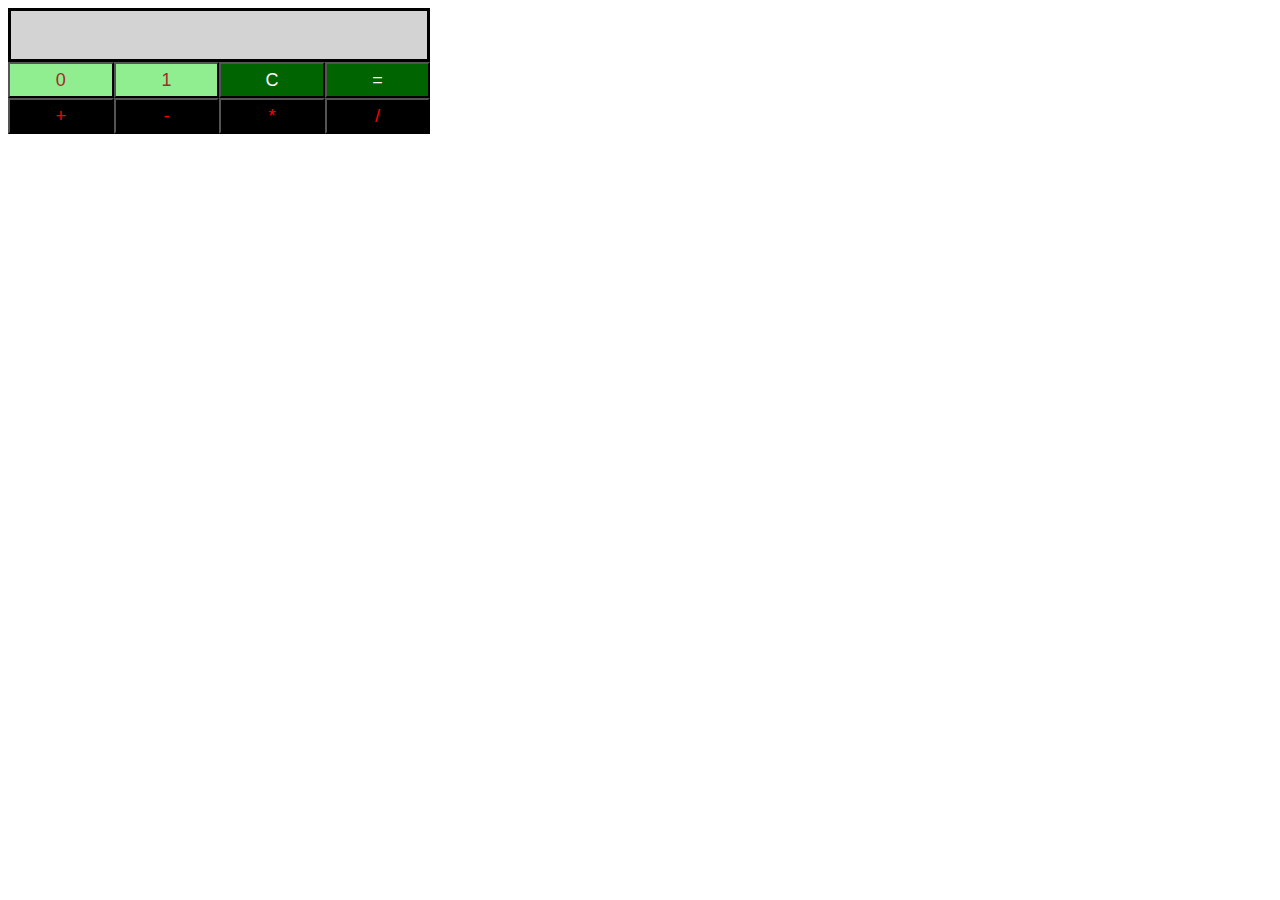
<file: binary-calculator/index.html>
<!DOCTYPE html>
<html>
    <head>
        <meta charset="utf-8">
        <title>Binary Calculator</title>
        <link rel="stylesheet" href="css/binaryCalculator.css" type="text/css">
    </head>
    <body>
        <div id="res"></div>
        <div id="btns">
        </div>
        <script src="js/binaryCalculator.js" type="text/javascript"></script>
    </body>
</html>
</file>
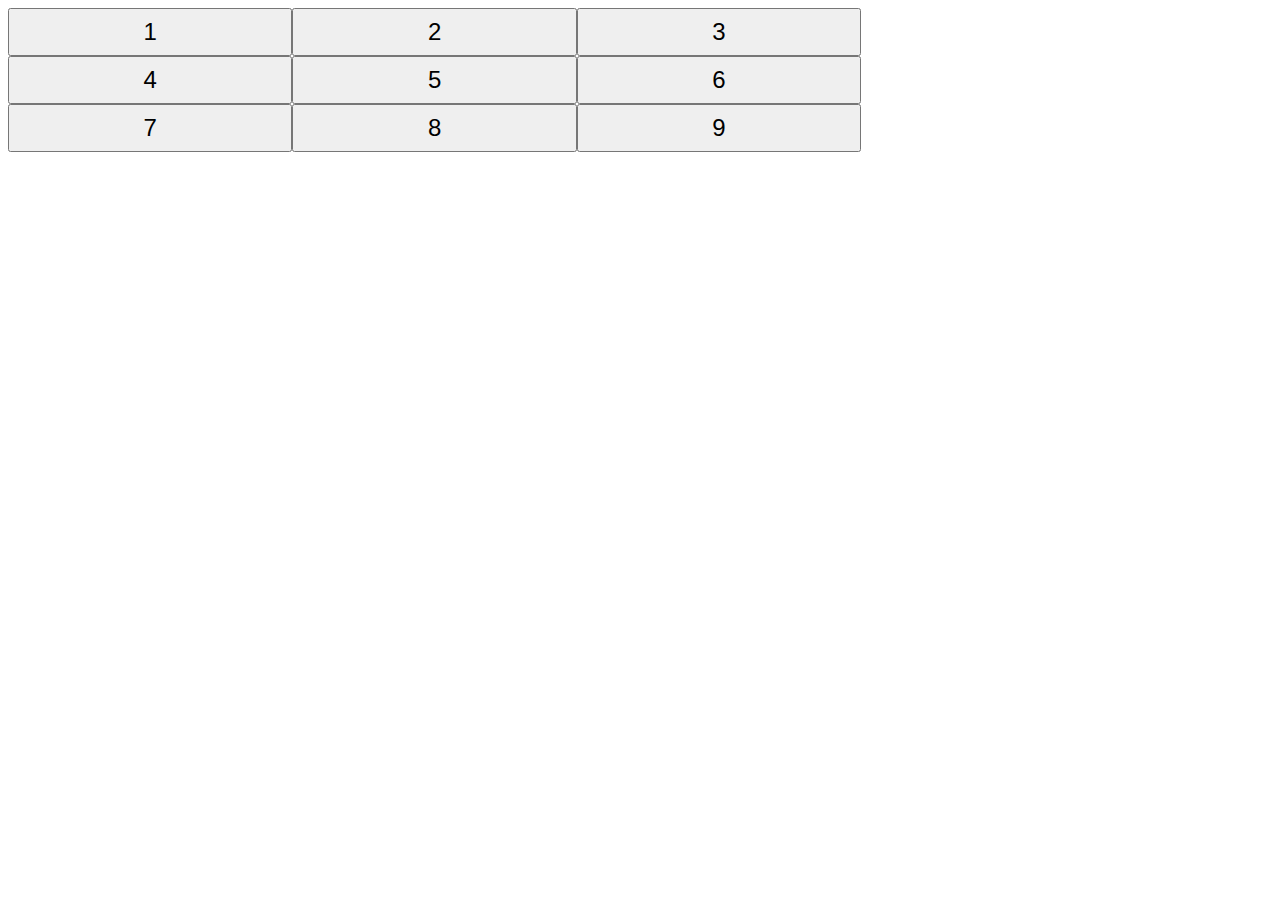
<file: rotating-buttons/index.html>
<!DOCTYPE html>
<html>
    <head>
        <meta charset="utf-8">
        <title>Buttons Grid</title>
        <link rel="stylesheet" href="css/buttonsGrid.css" type="text/css">
    </head>
    <body>
        <div id="btns">
        </div>
        <script src="js/buttonsGrid.js" type="text/javascript"></script>
    </body>
</html>
</file>
<file: binary-calculator/css/binaryCalculator.css>
body {
    width: 33%;
}

#res {
    background-color: lightgrey;
    border: solid;
    height: 48px;
    font-size: 20px;
}

#btn0, #btn1 {
    background-color: lightgreen;
    color: brown;
}

#btnClr, #btnEql {
    background-color: darkgreen;
    color: white;
}

.operator {
    background-color: black;
    color: red;
}

.btns{
    width: 25%;
    height: 36px;
    font-size: 18px;
    margin: 0px;
    float: left;
}
</file>
<file: rotating-buttons/css/buttonsGrid.css>
#btns {
    width: 75%;
}

.btn {
    width: 30%;
    height: 48px;
    font-size: 24px;
}
</file>
